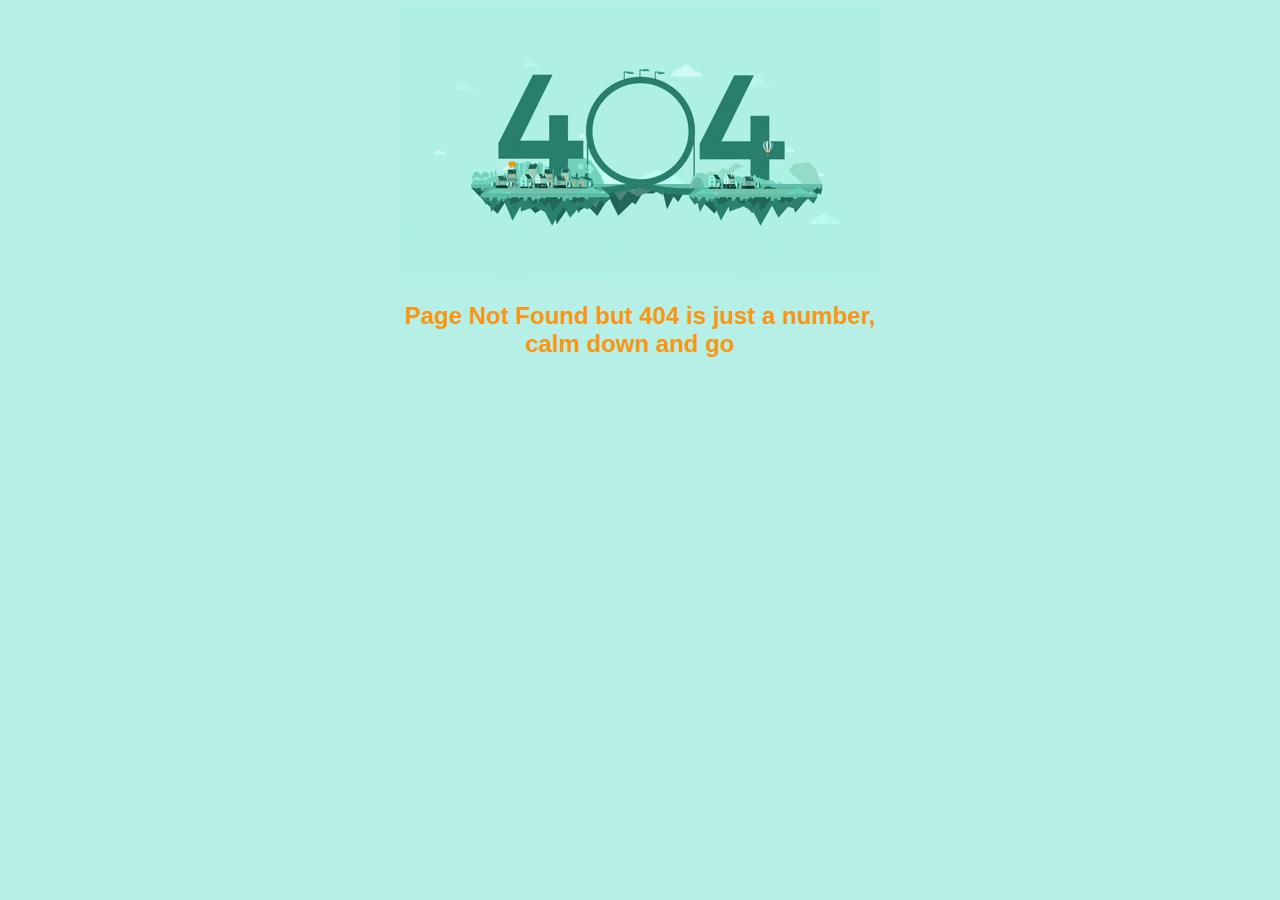
<file: index.html>
<!DOCTYPE html>
<html lang="en">
<head>
    <meta charset="UTF-8">
    <meta http-equiv="X-UA-Compatible" content="IE=edge">
    <meta name="viewport" content="width=device-width, initial-scale=1.0">
    <link rel="stylesheet" href="style.css">
    <title>404</title>
</head>
<body>
    <p class="test">Hello is so big</p>
    <img src="./img/back.gif" alt="">
    <p class="text">Page Not Found but 404 is just a number, calm down and go <a href="https://github.com/Saidi-Naim">back</a></p>
</body>
</html>
</file>
<file: style.css>
*{
    cursor: wait;
}
body{
    background-color: #B5EFE5;
    width: auto;
    text-align: center;
    display: grid;
    grid-template-columns: repeat(3, 2fr);
    grid-template-rows: repeat(2,1fr);
}
img{
    max-width: max-content;
    max-height: auto;
    grid-column: 2;
    grid-row: 1;
    text-align: center;
}
.text{
    font-family: 'Montserrat', Arial, Helvetica, sans-serif;
    color: #fa9612;
    font-size: x-large;
    font-weight: 600;
    grid-column: 2;
    grid-row: 2;
}
a{
    text-decoration: none;
    color: #B5EFE5;
    cursor: none;
    font-size: 20%;
}
a:active{
    color: rgb(248, 65, 96);
    text-decoration: wavy;
}
a:hover{
    color:rgb(248, 65, 96)
}
.test{
    display: none;
}
/* @media only screen and (max-width: 300px) {
    .test {
      display: inline-flex;
    }
  } */
</file>
